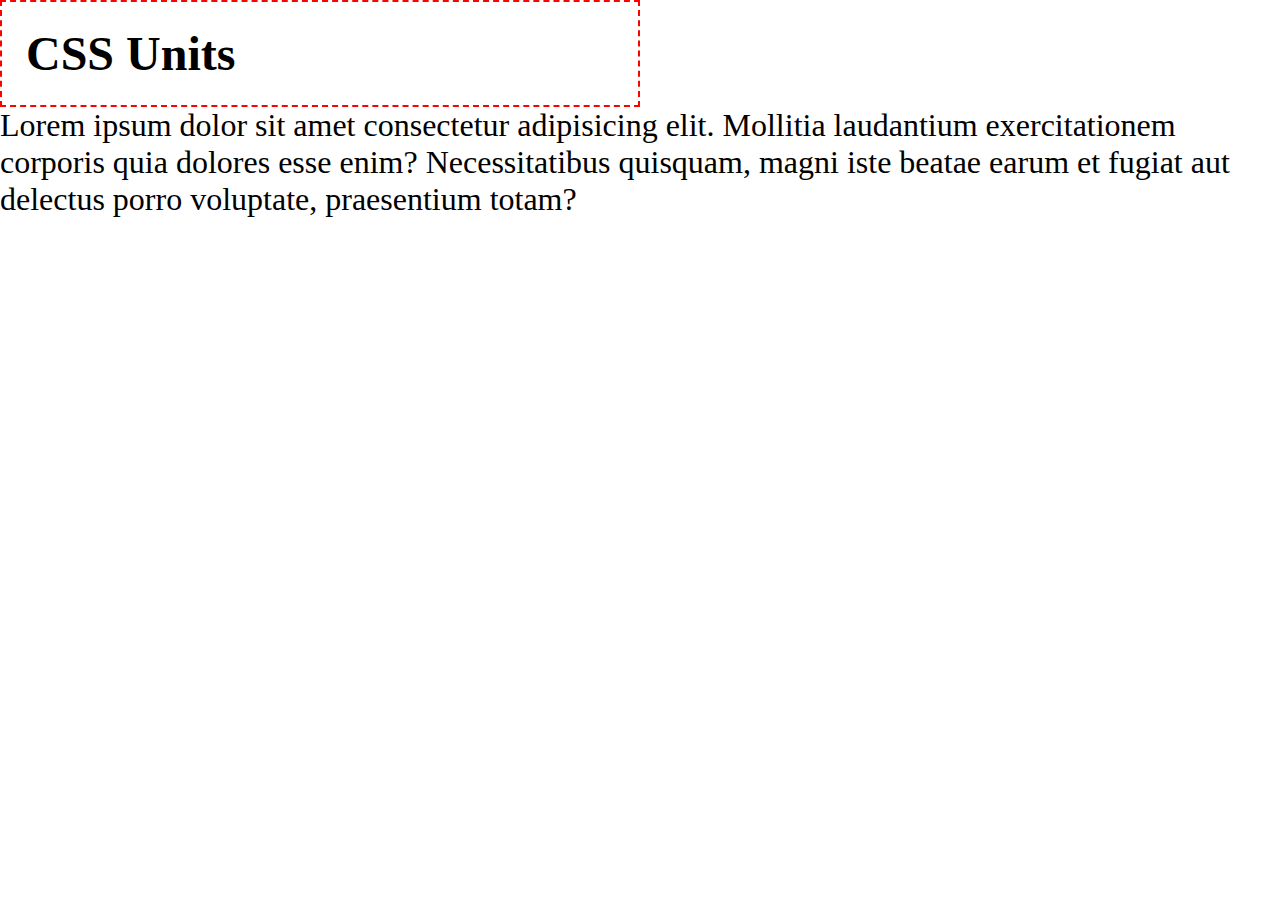
<file: indexfour.html>
<!DOCTYPE html>
<html lang="en">

<head>
    <meta charset="UTF-8">
    <meta http-equiv="X-UA-Compatible" content="IE=edge">
    <meta name="viewport" content="width=device-width, initial-scale=1.0">
    <title>Document</title>
    <link rel="stylesheet" href="css/stylefour.css">
</head>
<!-- Units and Sizes in lesson four -->
<body>
    <header>
        <h1>CSS Units</h1>
    </header>
    <main>
        <p>Lorem ipsum dolor sit amet consectetur adipisicing elit. Mollitia laudantium exercitationem corporis quia
            dolores esse enim? Necessitatibus quisquam, magni iste beatae earum et fugiat aut delectus porro voluptate,
            praesentium totam?</p>

    </main>
</body>

</html>
</file>
<file: css/stylefour.css>
* {
    margin: 0;
    padding: 0;
    box-sizing: border-box;
}
body {
    width: 100%;
}

h1 {
    border: 2px dashed red;
    width: 50%;
    font-size: 3rem;
    padding: 0.5em;
}
main {
    font-size: 2rem;
}

p {
    font-size: 2rem;
}
</file>
